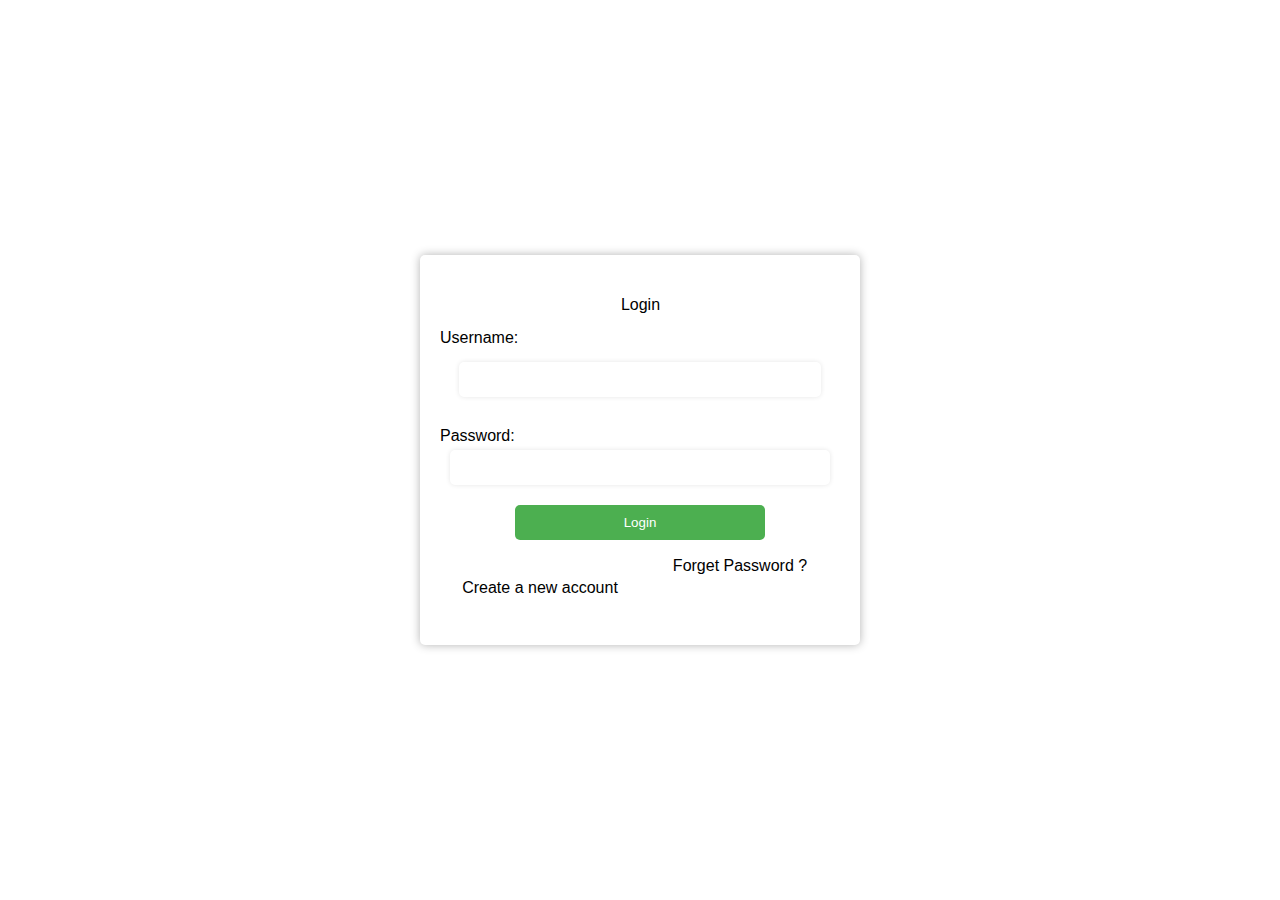
<file: index.html>
<!DOCTYPE html>
<html lang="en">
<head>
    <meta charset="UTF-8">
    <meta http-equiv="X-UA-Compatible" content="IE=edge">
    <meta name="viewport" content="width=device-width, initial-scale=1.0">
    <title>Welcome</title>
    <link rel="stylesheet" href="style.css">
<body> 
    <form>
        <div>
            <p>Login</p>
        </div>
        <div style="margin-right: 500px;padding-bottom:5px;">
		<label for="username">Username:</label>
    </div>
		<div style="padding: 10px;">
            <input type="text" id="username" name="username" required>
        </div>
        <div style="margin-right: 500px;padding-bottom:5px;">
		<label for="password">Password:</label>
    </div style="padding: 10px;">
		<input type="password" id="password" name="password" required>
		<button type="submit">Login</button>
        <div style="padding: 2px; margin-top : 15px;">
            <a href="" style="margin-left:200px">Forget Password ?</a>
            </div>
            <div style="padding:2px;margin-right:200px;">
                <a href="" >Create a new account</a>
            </div>
    
	</form>
</body>
</html>
</html>
</file>
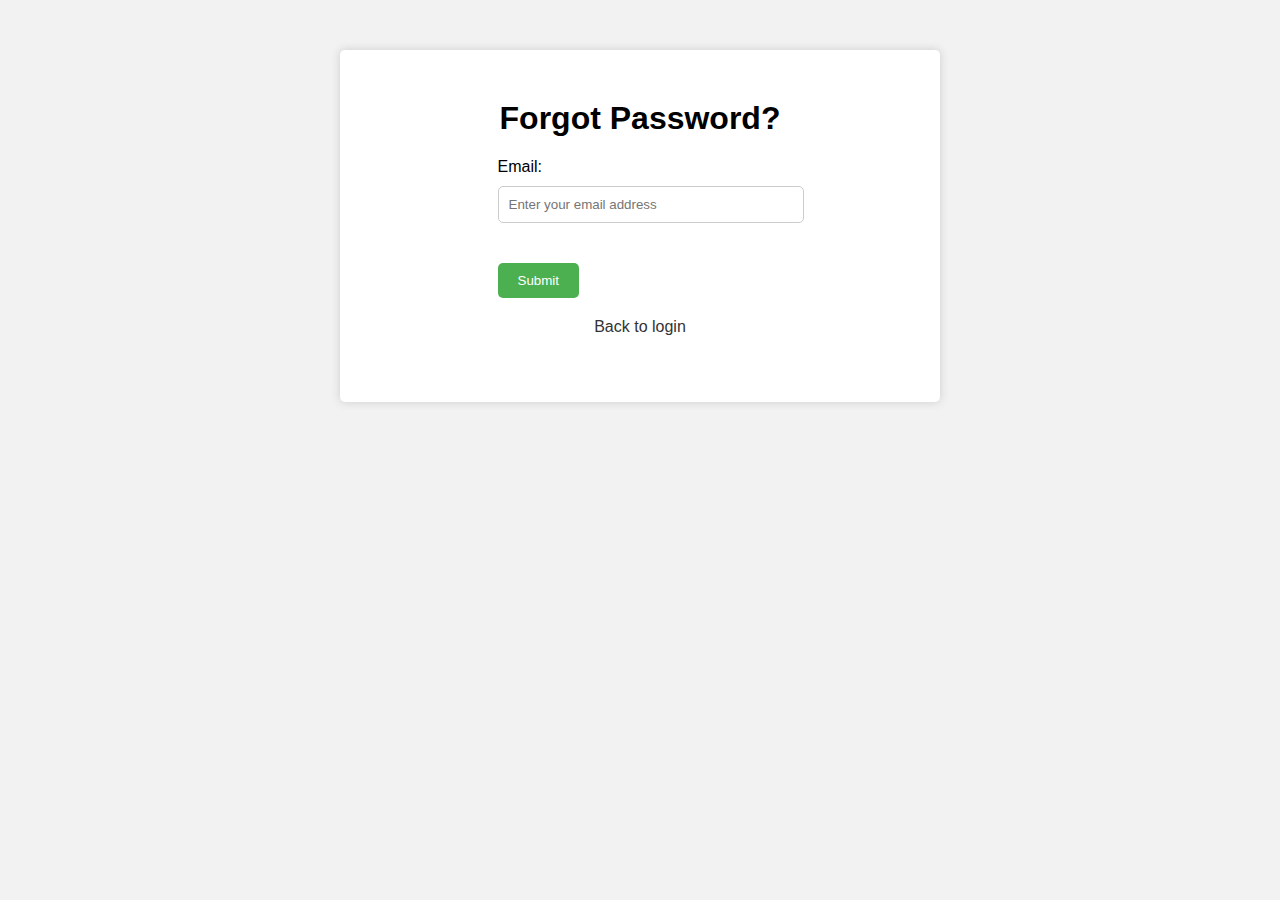
<file: Forget.html>
<!DOCTYPE html>
<html>
<head>
	<title>Forgot Password Form</title>
	<link rel="stylesheet" type="text/css" href="forget.css">
</head>
<body>
	<div class="container">
		<h1>Forgot Password?</h1>
		<form>
			<label for="email">Email:</label>
			<input type="email" id="email" name="email" placeholder="Enter your email address">
			<button type="submit" class="btn">Submit</button>
		</form>
		<p class="back-to-login"><a href="index.html">Back to login</a></p>
	</div>
</body>
</html>
</file>
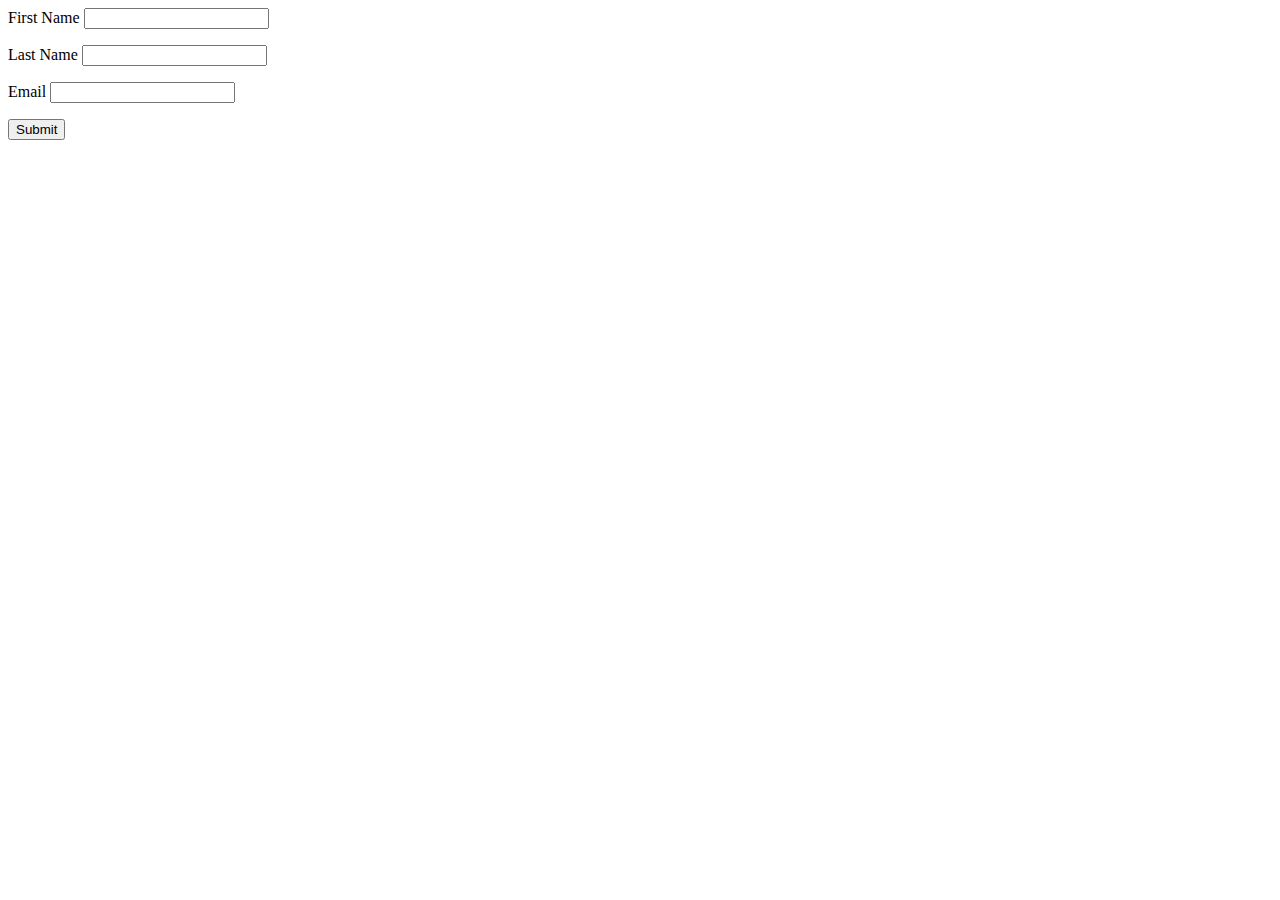
<file: hello.html>
<html>
 <head>
 </head>
 <body>
   <div class="form">
    <form method="POST" action="form.php">
      <p>
      <label for="fname">First Name </label>
      <input type="text" name="fname" id="fname">
      </p>
      <p>
      <label for="lname">Last Name </label>
      <input type="text" name="lname" id="lname">
      </p>
      <p>
      <label for="email">Email</label>
      <input type="text" name="email" id="email">
      </p>
      <p>
      <input type="submit" name="submit" id="submit" value="Submit">
      </p>
    </form>
 </body>
</html>
</file>
<file: style.css>
body {
    background-image: url("https://wallpaperaccess.com/full/2705770.png");
    background-size: cover;
  }
  form{
        background-color: #ffffff;
        width: 400px;
        height: 350px;
        margin: 0 auto;
        padding: 20px;
        border-radius: 5px;
        box-shadow: 0 0 10px rgba(0, 0, 0, 0.3);
        text-align: center;
        font-family: Arial, sans-serif;
        position: absolute;
        top: 50%;
        left: 50%;
        transform: translate(-50%, -50%);
    }
p{
    padding: 5px;
   margin-left:1px;
   margin-bottom: 10px;
}
button[type="submit"] {
    background-color: #4CAF50;
    color: #ffffff;
    padding: 10px 20px;
    border: none;
    border-radius: 5px;
    cursor: pointer;
    transition: background-color 0.3s ease;
    width: 250px;
}
input[type="text"],
		input[type="password"] {
			width: 90%;
			padding: 10px;
			margin-bottom: 20px;
			border: none;
			border-radius: 5px;
			box-shadow: 0 0 5px rgba(0, 0, 0, 0.1);
		}
        a {
			color: rgb(0, 0, 0);
			text-decoration: none;
			
		}

		a:hover {
			color: rgb(0, 0, 0);
			border-bottom-color: rgb(24, 0, 0);
		}
</file>
<file: forget.css>
body {
	margin: 0;
	padding: 0;
	font-family: Arial, sans-serif;
	background-color: #f2f2f2;
}

.container {
	background-color: #fff;
	padding: 50px;
	width: 500px;
	margin: 50px auto;
	border-radius: 5px;
	box-shadow: 0 0 10px #ccc;
	text-align: center;
}

h1 {
	margin-top: 0;
}

form {
	display: inline-block;
	text-align: left;
}

label {
	display: block;
	margin-bottom: 10px;
}

input[type="email"] {
	padding: 10px;
	border-radius: 5px;
	border: 1px solid #ccc;
	width: 100%;
	margin-bottom: 20px;
}

.btn {
	display: inline-block;
	background-color: #4CAF50;
	color: #fff;
	padding: 10px 20px;
	border: none;
	border-radius: 5px;
	cursor: pointer;
	margin-top: 20px;
	text-decoration: none;
}

.btn:hover {
	background-color: #3e8e41;
}

.back-to-login {
	margin-top: 20px;
}

.back-to-login a {
	text-decoration: none;
	color: #333;
}

.back-to-login a:hover {
	text-decoration: underline;
}
</file>
